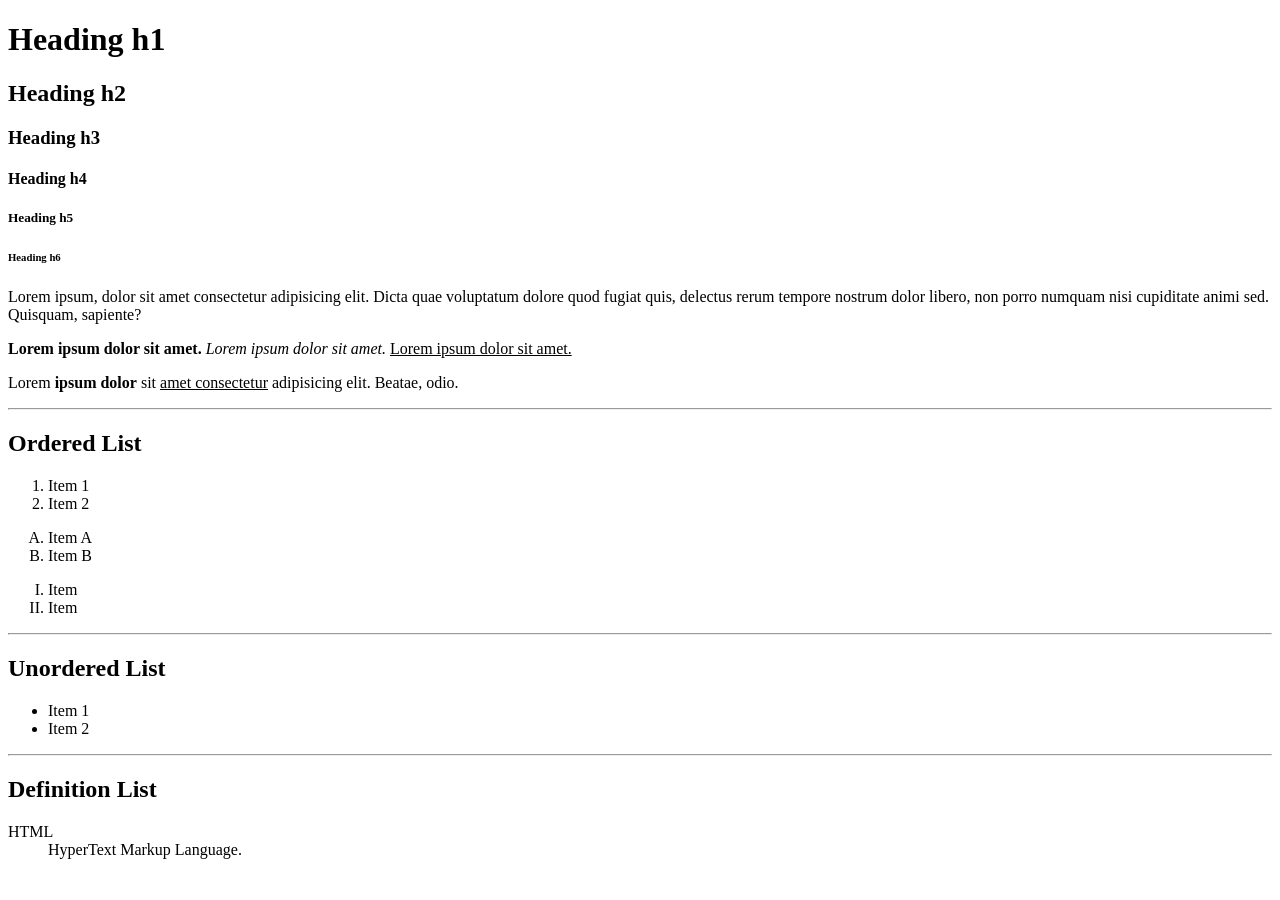
<file: lesson2.html>
<!DOCTYPE html>
<html lang="en">

<head>
    <meta charset="UTF-8">
    <meta name="viewport" content="width=device-width, initial-scale=1.0">
    <title>Lesson 2</title>
</head>

<body>
    <h1>Heading h1</h1>
    <h2>Heading h2</h2>
    <h3>Heading h3</h3>
    <h4>Heading h4</h4>
    <h5>Heading h5</h5>
    <h6>Heading h6</h6>

    <p>Lorem ipsum, dolor sit amet consectetur adipisicing elit. Dicta quae voluptatum dolore quod fugiat quis, delectus
        rerum tempore nostrum dolor libero, non porro numquam nisi cupiditate animi sed. Quisquam, sapiente?</p>

    <b>Lorem ipsum dolor sit amet.</b>

    <i>Lorem ipsum dolor sit amet.</i>
    <u>Lorem ipsum dolor sit amet.</u>

    <p>Lorem <b>ipsum dolor</b> sit <u>amet consectetur</u> adipisicing elit. Beatae, odio.</p>


    <hr>

    <!-- HTML List --> 

    <h2>Ordered List</h2>

    <ol>
        <li>Item 1</li>
        <li>Item 2</li>
    </ol>

    <ol type="A">
        <li>Item A</li>
        <li>Item B</li>
    </ol>

    <ol type="I">
        <li>Item</li>
        <li>Item</li>
    </ol>
    <!-- note = 1,A,a,I,i -->

    <hr>

    <h2>Unordered List</h2>

    <ul>
        <li>Item 1</li>
        <li>Item 2</li>
    </ul>

    <hr>

    <h2>Definition List</h2>

    <dl>
        <dt>HTML</dt>
        <dd>HyperText Markup Language.</dd>
    </dl>

    <h2></h2>

    
</body>

</html>
</file>
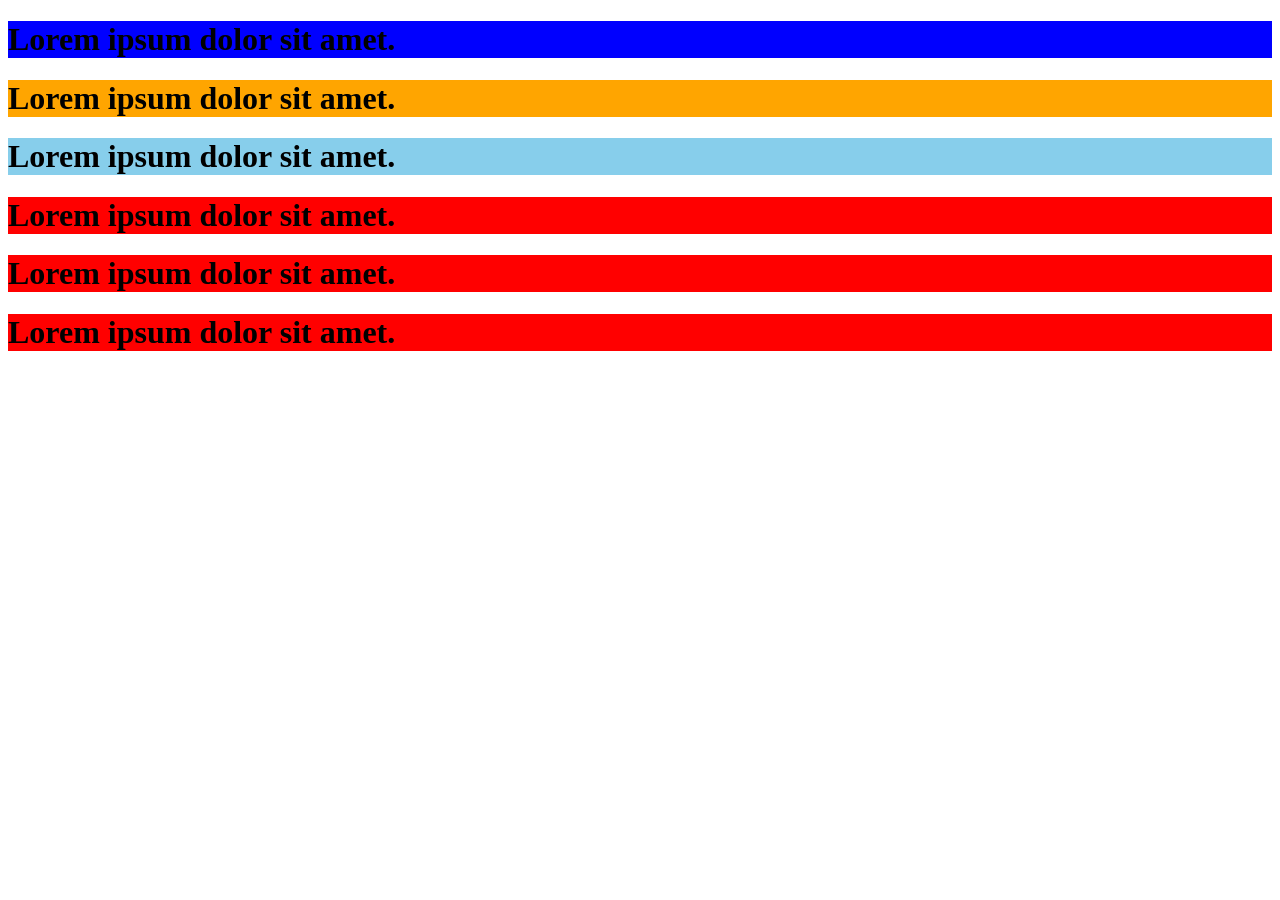
<file: lesson5.html>
<!DOCTYPE html>
<html lang="en">
<head>
    <meta charset="UTF-8">
    <meta name="viewport" content="width=device-width, initial-scale=1.0">
    <title>Document</title>

    <style>

        /* selectior {
            porperty:value;
        } */
        
        h1 {
            background-color: red;
        }

        .a {
            background-color: orange;
        }

        #a {
            background-color: skyblue;
        }
    </style>
</head>
<body>
    <!--  -->
    <h1 style="background-color: blue;">Lorem ipsum dolor sit amet.</h1>
    <h1 class="a">Lorem ipsum dolor sit amet.</h1>
    <h1 id="a">Lorem ipsum dolor sit amet.</h1>
    <h1>Lorem ipsum dolor sit amet.</h1>
    <h1>Lorem ipsum dolor sit amet.</h1>
    <h1>Lorem ipsum dolor sit amet.</h1>
</body>
</html>
</file>
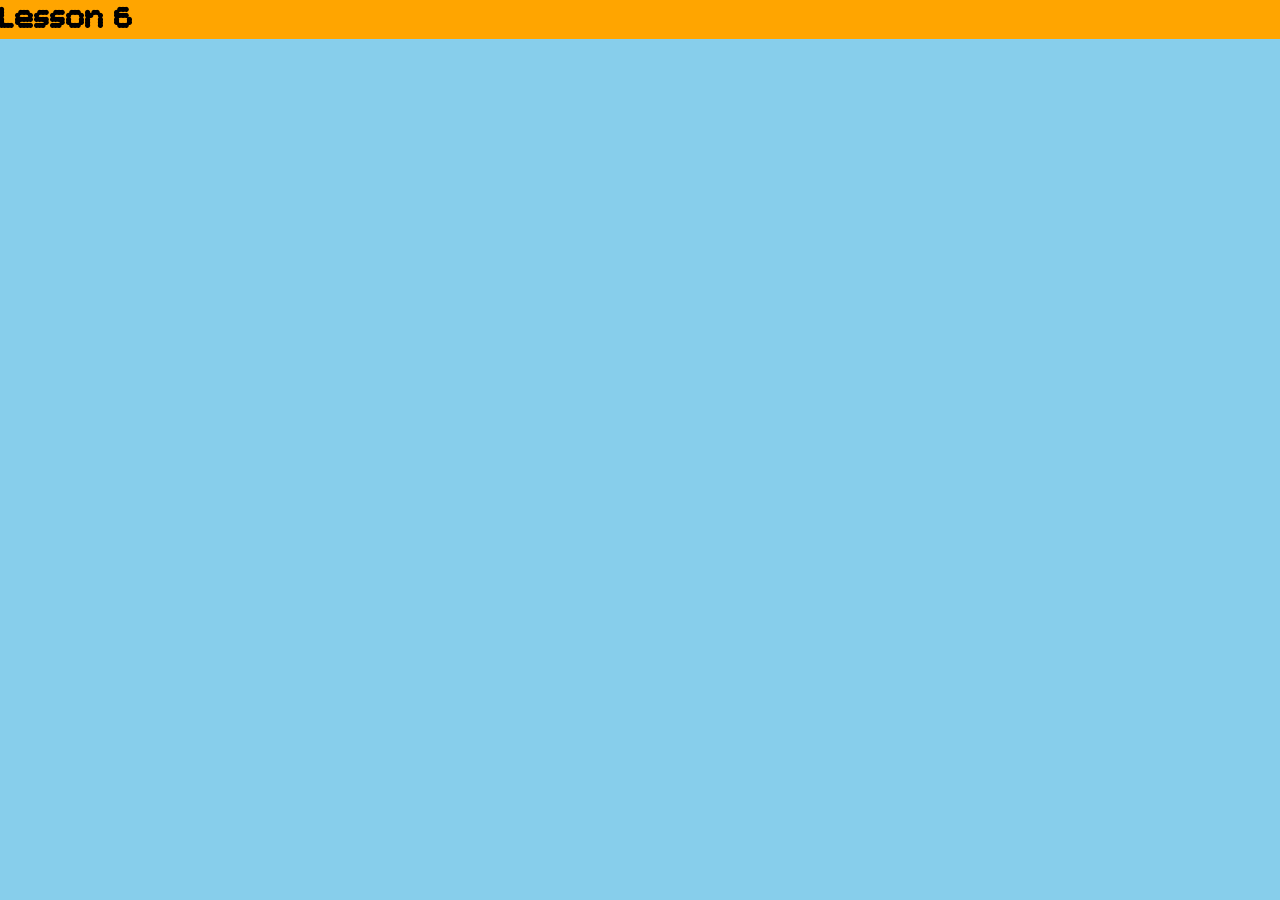
<file: lesson6.html>
<!DOCTYPE html>
<html lang="en">
<head>
    <meta charset="UTF-8">
    <meta name="viewport" content="width=device-width, initial-scale=1.0">
    <title>Document</title>
    <link rel="stylesheet" href="lesson6.css">

    <!-- Google tag (gtag.js) -->
<script async src="https://www.googletagmanager.com/gtag/js?id=G-PQ6F86JGZS"></script>
<script>
  window.dataLayer = window.dataLayer || [];
  function gtag(){dataLayer.push(arguments);}
  gtag('js', new Date());

  gtag('config', 'G-PQ6F86JGZS');
</script>
</head>
<body>
    <h1>Lesson 6</h1>
</body>
</html>
</file>
<file: lesson6.css>
@import url('https://fonts.googleapis.com/css2?family=Bitcount+Prop+Single:wght@100..900&display=swap');

* {
    padding: 0;
    margin: 0;
    box-sizing: border-box;
}

body {
    background-color: skyblue;
}

h1 {
    background-color: orange;
    font-family: "Bitcount Prop Single", system-ui;
}
</file>
